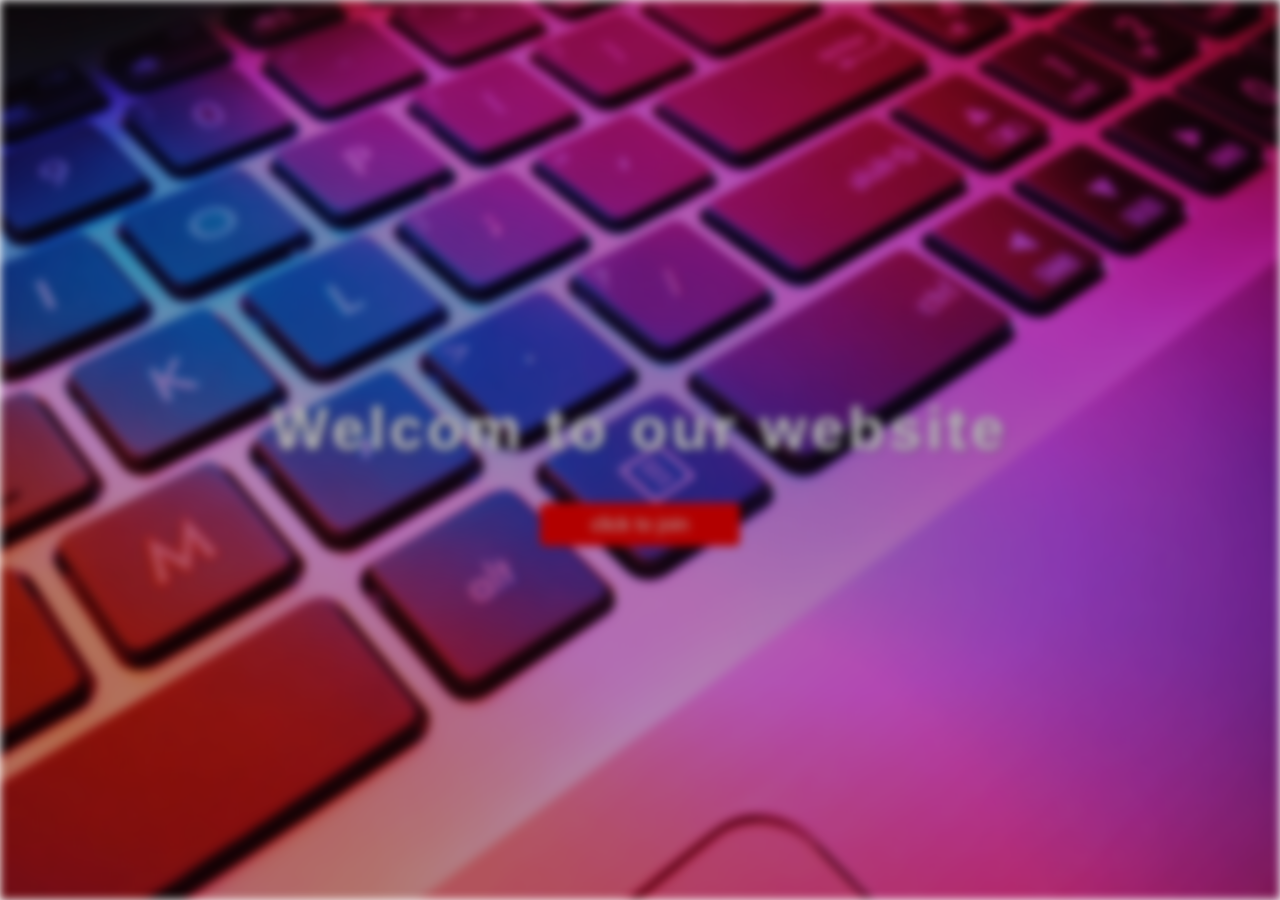
<file: blurred Background popup/index.html>
<!DOCTYPE html>
<html lang="en">
<head>
    <meta charset="UTF-8">
    <meta name="viewport" content="width=device-width, initial-scale=1.0">
    <title>Blurred-Background-Popup</title>
    <link rel="stylesheet" href="https://cdnjs.cloudflare.com/ajax/libs/font-awesome/6.4.0/css/all.min.css" integrity="sha512-iecdLmaskl7CVkqkXNQ/ZH/XLlvWZOJyj7Yy7tcenmpD1ypASozpmT/E0iPtmFIB46ZmdtAc9eNBvH0H/ZpiBw==" crossorigin="anonymous" referrerpolicy="no-referrer" />
    <link rel="stylesheet" href="style.css">
</head>
<body>
    <div class="container active">
        <h1>Welcom to our website</h1>
        <button class="btn">click to join</button>
    </div>
    <div class="popup-container active">
        <h4>20% OFF offer</h4>
        <label for="email">your email</label>
        <input type="email" name="email" id="" class="input" placeholder="enter your email">
        <butten class="popup-btn">join</butten>
        <i class="fa-solid fa-xmark icon fa-2x"></i>
        <script src="script.js"></script>
    </div>
</body>
</html>
</file>
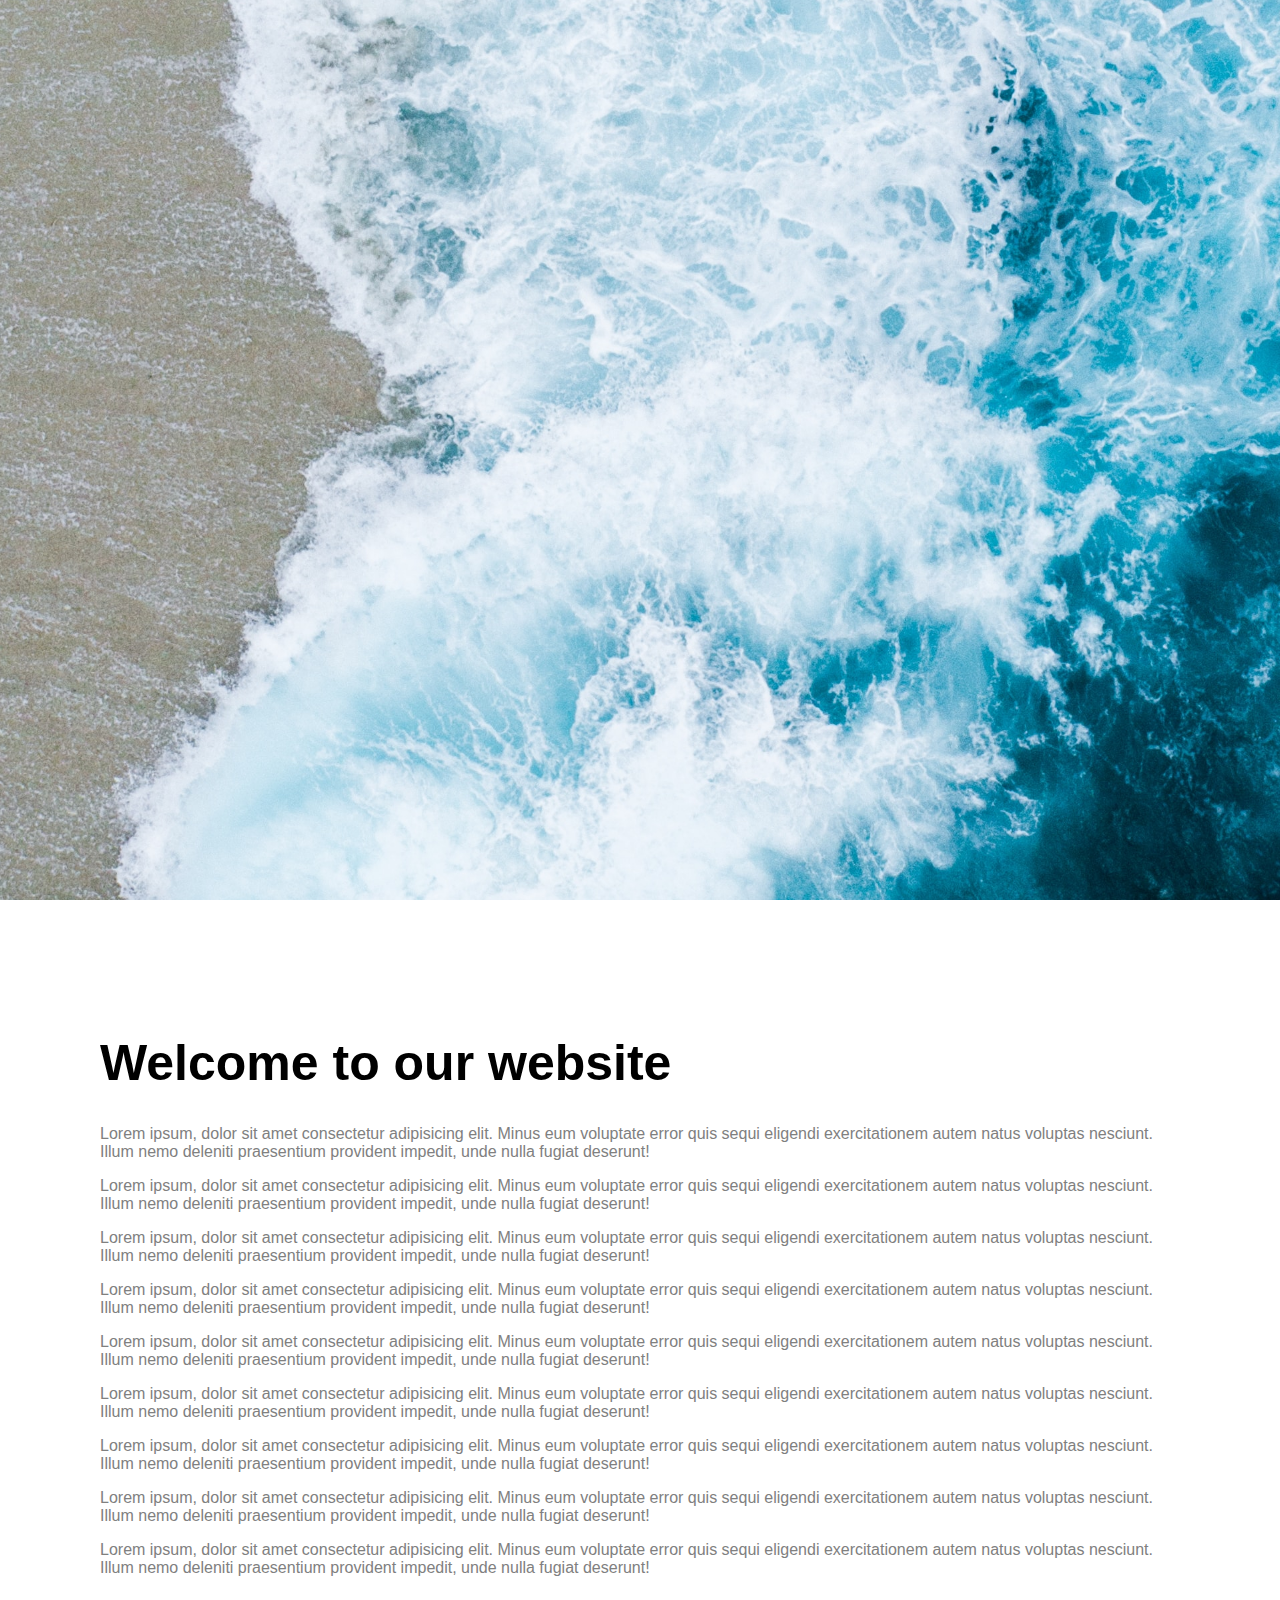
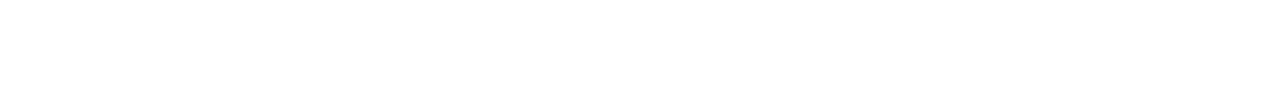
<file: progect image scoll popup/index.html>
<!DOCTYPE html>
<html lang="en">
<head>
    <meta charset="UTF-8">
    <meta name="viewport" content="width=device-width, initial-scale=1.0">
    <title>progevt image scroll efect</title>
    <link rel="stylesheet" href="style.css">
</head>
<body>
    <div class="image" id="image"></div>
    <div class="container">
        <h1>Welcome to our website</h1>
        <p>Lorem ipsum, dolor sit amet consectetur adipisicing elit. Minus eum voluptate error quis sequi eligendi exercitationem autem natus voluptas nesciunt. Illum nemo deleniti praesentium provident impedit, unde nulla fugiat deserunt!</p>
        <p>Lorem ipsum, dolor sit amet consectetur adipisicing elit. Minus eum voluptate error quis sequi eligendi exercitationem autem natus voluptas nesciunt. Illum nemo deleniti praesentium provident impedit, unde nulla fugiat deserunt!</p>
        <p>Lorem ipsum, dolor sit amet consectetur adipisicing elit. Minus eum voluptate error quis sequi eligendi exercitationem autem natus voluptas nesciunt. Illum nemo deleniti praesentium provident impedit, unde nulla fugiat deserunt!</p>
        <p>Lorem ipsum, dolor sit amet consectetur adipisicing elit. Minus eum voluptate error quis sequi eligendi exercitationem autem natus voluptas nesciunt. Illum nemo deleniti praesentium provident impedit, unde nulla fugiat deserunt!</p>
        <p>Lorem ipsum, dolor sit amet consectetur adipisicing elit. Minus eum voluptate error quis sequi eligendi exercitationem autem natus voluptas nesciunt. Illum nemo deleniti praesentium provident impedit, unde nulla fugiat deserunt!</p>
        <p>Lorem ipsum, dolor sit amet consectetur adipisicing elit. Minus eum voluptate error quis sequi eligendi exercitationem autem natus voluptas nesciunt. Illum nemo deleniti praesentium provident impedit, unde nulla fugiat deserunt!</p>
        <p>Lorem ipsum, dolor sit amet consectetur adipisicing elit. Minus eum voluptate error quis sequi eligendi exercitationem autem natus voluptas nesciunt. Illum nemo deleniti praesentium provident impedit, unde nulla fugiat deserunt!</p>
        <p>Lorem ipsum, dolor sit amet consectetur adipisicing elit. Minus eum voluptate error quis sequi eligendi exercitationem autem natus voluptas nesciunt. Illum nemo deleniti praesentium provident impedit, unde nulla fugiat deserunt!</p>
        <p>Lorem ipsum, dolor sit amet consectetur adipisicing elit. Minus eum voluptate error quis sequi eligendi exercitationem autem natus voluptas nesciunt. Illum nemo deleniti praesentium provident impedit, unde nulla fugiat deserunt!</p>
        <script src="script.js"></script>
    </div>
</body>
</html>
</file>
<file: blurred Background popup/style.css>
body{
    margin: 0;
}
.container{
    display: flex;
    flex-direction: column;
    align-items: center;
    height: 100vh;
    justify-content: center;
    background: url("computer.jpg");
    background-size: cover;
    transition: filter 0.7;
}
h1{
    font-size: 60px;
    color: white;
    text-align: center;
    font-family: Impact, Haettenschweiler, 'Arial Narrow Bold', sans-serif;
    letter-spacing: 4px;
    text-shadow: 2px 2px 4px rgba(0,0,0,0.3);
}
.btn{
    padding: 10px 20px;
    width: 200px;
    cursor: pointer;
    background-color: red;
    color: white;
    border: none;
    border-radius: 5px;
    font-size: 20px;
}
.btn:hover{
    filter:brightness(0.8);
}
.active.container{
    filter: blur(5px) brightness(0.7);
}
.popup-container{
    position: fixed;
    left: 50%;
    transform: translate(-50%);
    background-color: white;
    display: flex;
    flex-direction: column;
    width: 400px;
    height: 200px;
    top:30px;
    padding: 20px;
    background:url("computer2.jpg");
    background-size: cover;
    border-radius: 10px;
    box-shadow: 0 4px 8px rgba(0,0,0,0.3);
    opacity: 1;
    transition: all .7s;
}
h4{
    direction: ltr;
    font-size: 30px;
    margin: 10px 0;
    font-family: sans-serif;
    color:blueviolet;
}
label{
    direction: ltr;
    color: blueviolet;
    font-family: sans-serif;
}
.popup-btn{
    background-color:red ;
    color:white;
    padding: 10px;
    font-size: 20px;
    cursor: pointer;
    border: 2px solid;
    text-align: center;
}
.input{
    border: 2px solid;
    padding: 10px;
    margin: 10px 0;
    font-size: 20px;
    text-align: center;
}
.input::placeholder{
    color:lightgray;
}
.fa-solid{
    position: absolute;
    right: 20px;
    cursor: pointer;
}
.fa-solid:hover{
    color:orangered;
}
.active.popup-container{
    visibility: hidden;
    opacity: 0;
    top: 10%;
}
</file>
<file: progect image scoll popup/style.css>
body{
    margin: 0;
    font-family: sans-serif;
}
.image{
    width: 100%;
    height: 100vh;
    background: url("picture.jpg");
    background-size: 160%;
    background-position: center;
    background-attachment: fixed;
}
.container{
    padding: 100px;
}
h1{
    font-size: 50px;
}
p{
    color: gray;
}
@media(max-width:500px){
    .container{
        padding: 10px;
    }
}
</file>
